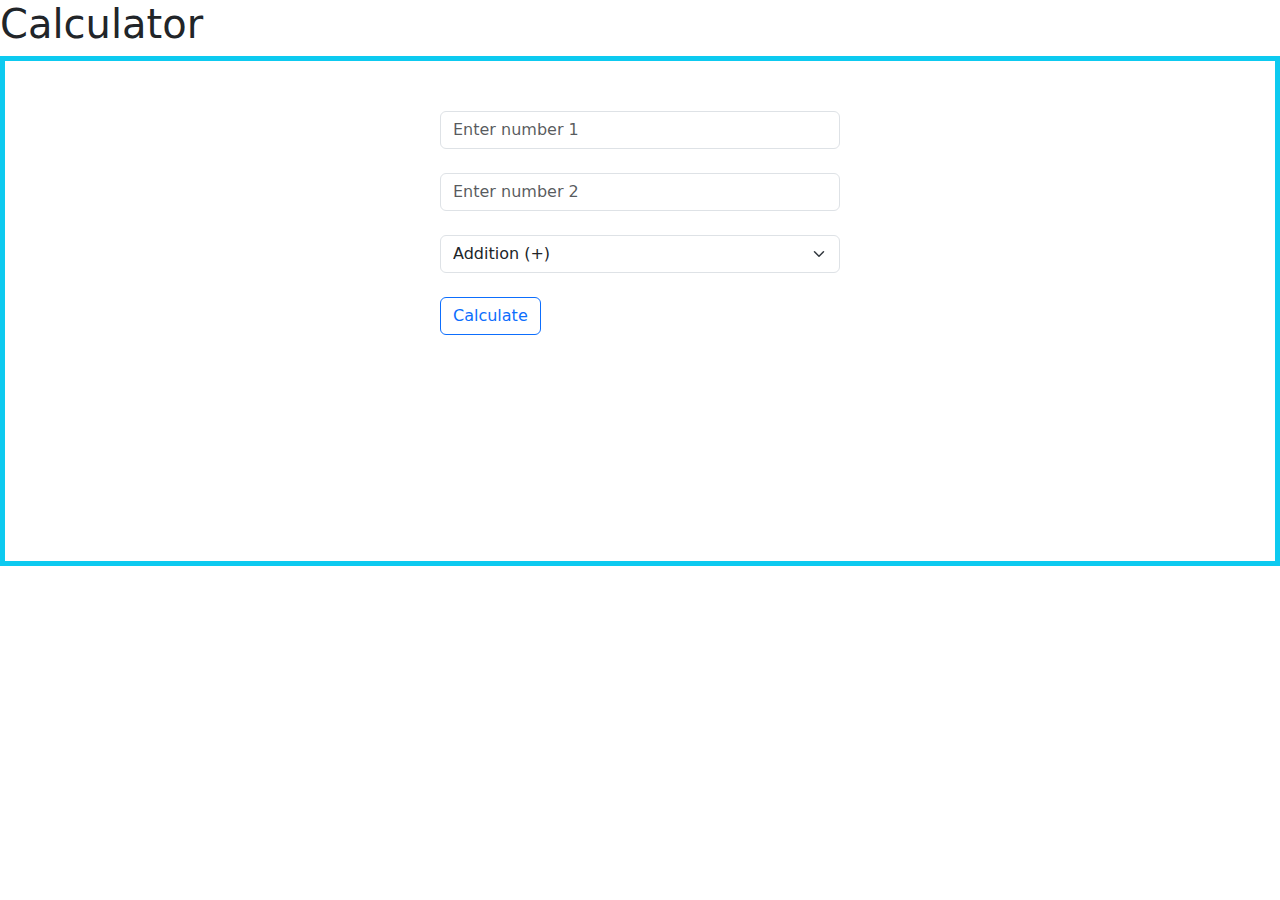
<file: calculator/index.html>
<!DOCTYPE html>
<html lang="en">
<head>
    <meta charset="UTF-8">
    <meta name="viewport" content="width=device-width, initial-scale=1.0">
    <link href="https://cdn.jsdelivr.net/npm/bootstrap@5.3.3/dist/css/bootstrap.min.css" rel="stylesheet" 
    integrity="sha384-QWTKZyjpPEjISv5WaRU9OFeRpok6YctnYmDr5pNlyT2bRjXh0JMhjY6hW+ALEwIH" crossorigin="anonymous">
     <title>Calculator</title>

     <style>
        .cal_b{
            height: 450px;
            width: 400px;
            margin-left: auto;
            margin-right: auto;
            margin-top: 50px;
        }
     </style>
</head>
<body>
    <main class="main">
        <h1>Calculator</h1>
        <div class="calculator border border-5 border border-info">
           
            <div class="cal_b  " >
                <!-- Input fields for entering numbers -->
                <input class="form-control" id="num1" placeholder="Enter number 1"> <br>
                
                <input class="form-control" id="num2" placeholder="Enter number 2"> <br>
                
                <!-- Dropdown menu for selecting arithmetic operations -->
                <select class="form-select" id="operation">
                    <option value="add">Addition (+)</option>
                    <option value="subtract">Subtraction (-)</option>
                    <option value="multiply">Multiplication (*)</option>
                    <option value="divide">Division (/)</option>
                </select> <br>
                
                <!-- Calculate button -->
                <button onclick="calculate()" class="btn btn-outline-primary">Calculate</button> 
                
                <!-- Section to display the result -->
                <div id="result"></div>
            </div>
        </div>
    </main>
    <script>
        // Get references to HTML elements
const num1Input = document.getElementById('num1');
const num2Input = document.getElementById('num2');
const operationSelect = document.getElementById('operation');
const resultDisplay = document.getElementById('result');
// Function to perform the calculation
function calculate() {
    const num1 = parseFloat(num1Input.value);
    const num2 = parseFloat(num2Input.value);
    const operation = operationSelect.value;
    if (isNaN(num1) || isNaN(num2)) {
        resultDisplay.textContent = 'Please enter valid numbers.';
        return;
    }
    let result;
    switch (operation) {
        case 'add':
            result = num1 + num2;
            break;
        case 'subtract':
            result = num1 - num2;
            break;
        case 'multiply':
            result = num1 * num2;
            break;
        case 'divide':
            if (num2 === 0) {
                resultDisplay.textContent = 'Cannot divide by zero.';
                return;
            }
            result = num1 / num2;
            break;
        default:
            resultDisplay.textContent = 'Invalid operation selected.';
            return;
    }
    resultDisplay.textContent = `Result: ${result}`;
}
    </script> 
</body>
</html>
</file>
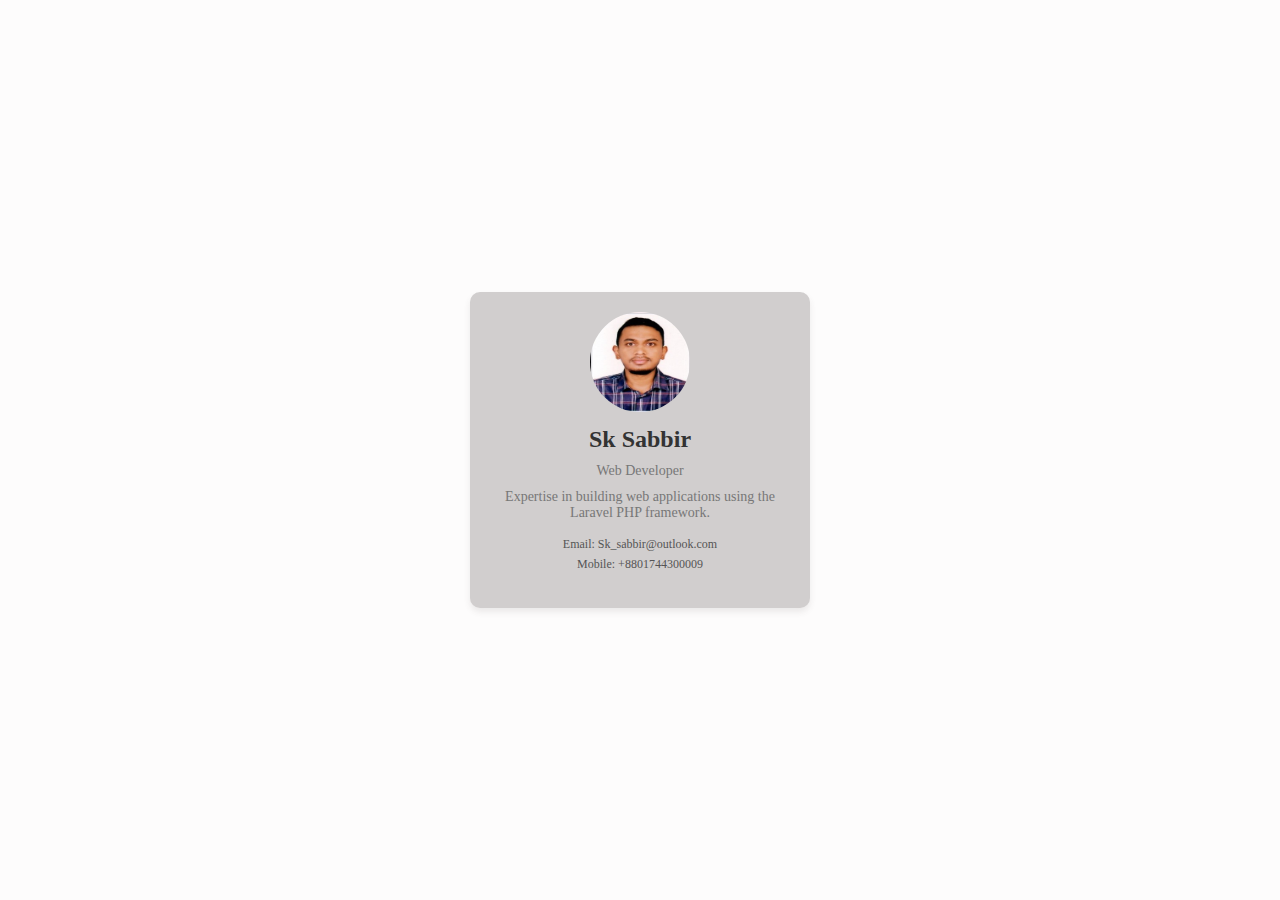
<file: profile_card/index.html>
<!DOCTYPE html>
<html lang="en">
<head>
    <meta charset="UTF-8">
    <meta name="viewport" content="width=device-width, initial-scale=1.0">
    <title>My Profile Card</title>
    <link rel="stylesheet" href="styles.css">
</head>
<body>
    <div class="profile-card">
        <img src="profile-picture.jpg" alt="Profile Picture">
        <h1>Sk Sabbir</h1>
        <p>Web Developer</p>
        <p>Expertise in building web applications using the Laravel PHP framework.</p>
        <ul>
            <li>Email: Sk_sabbir@outlook.com</li>
            <li>Mobile: +8801744300009</li>
        </ul>
    </div>
</body>
</html>
</file>
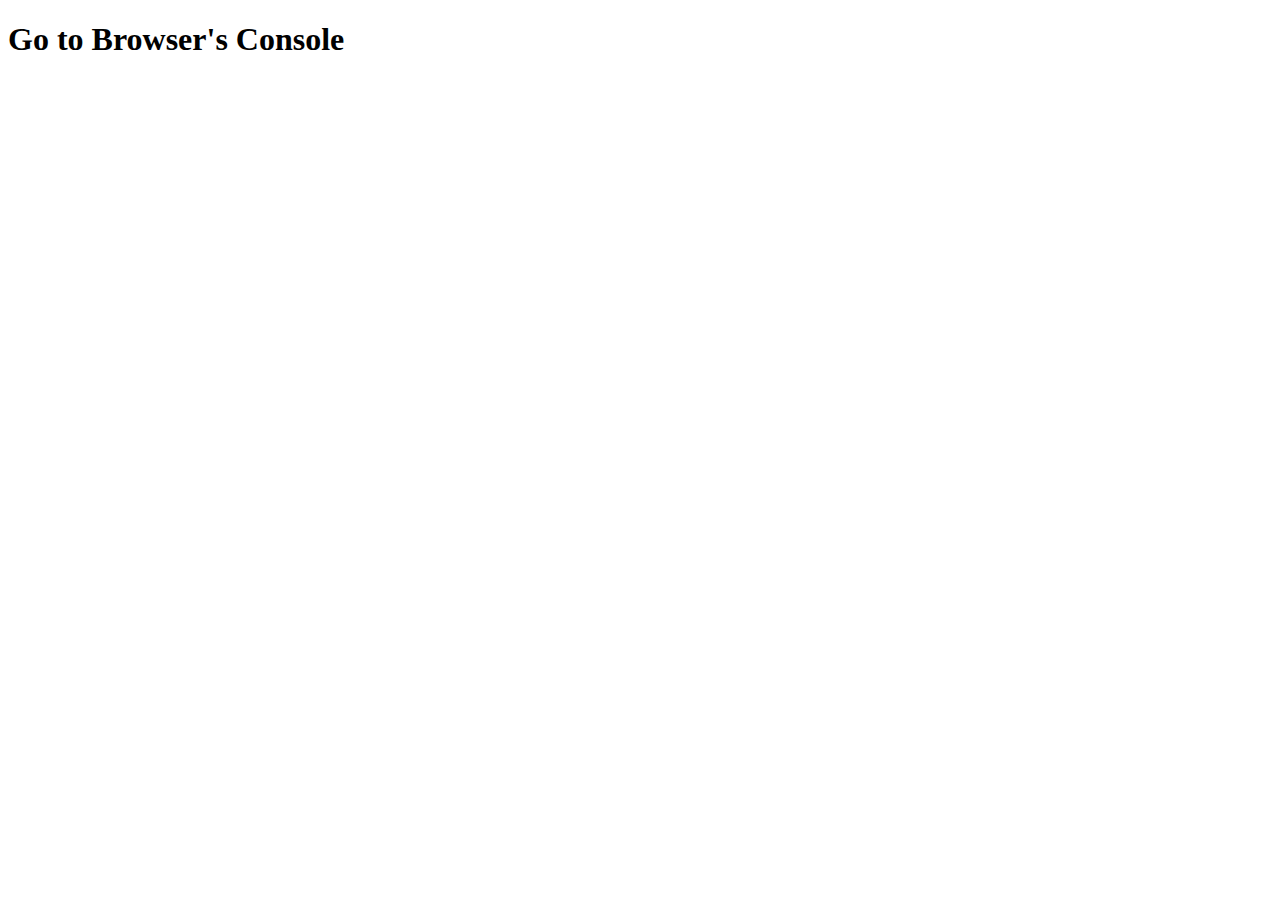
<file: bank_app/bank.html>
<!DOCTYPE html>
<html lang="en">
<head>
    <meta charset="UTF-8">
    <meta name="viewport" content="width=device-width, initial-scale=1.0">
    <title>Bank_App</title>
</head>
<body>
    <h1>Go to Browser's Console</h1>
    <script>
        class BankAccount {
    constructor(accountNumber, ownerName, initialBalance) {
        this.accountNumber = accountNumber;
        this.ownerName = ownerName;
        this.balance = initialBalance;
    }

    
    deposit(amount) {
        if (amount > 0) {
            this.balance += amount;
            console.log(`${this.ownerName} deposited $${amount}. Current balance is: $${this.balance}`);
        } else {
            console.log("Invalid deposit amount.");
        }
    }
    withdraw(amount) {
        if (amount > 0 && amount <= this.balance) {
            this.balance -= amount;
            console.log(`${this.ownerName} withdrew $${amount}. Current balance is: $${this.balance}`);
        } else {
            console.log("Insufficient funds.");
        }
    }
    getBalance() {
        console.log(`${this.ownerName}'s current balance: $${this.balance}`);
    }
    displayAccountInfo() {
        console.log(`Account Number: ${this.accountNumber}`);
        console.log(`Owner Name: ${this.ownerName}`);
        console.log(`Balance: $${this.balance}`);
    }
}
// Create two Bank Account
const account1 = new BankAccount(1001, "Nayan", 700);
const account2 = new BankAccount(1002, "Noor", 1000);
// Display Account Info
console.log("Nayan");
account1.getBalance();
account1.deposit(200);
account1.withdraw(100);

account1.displayAccountInfo();
console.log("-----------------------------------");
console.log("-----------------------------------");
console.log("-----------------------------------");
console.log("Noor");
account2.getBalance();
account2.deposit(500);
account2.withdraw(300);

account2.displayAccountInfo();
    </script>
</body>
</html>
</file>
<file: profile_card/styles.css>
/* styles.css */
/* Center the profile card horizontally and vertically */
body {
    display: flex;
    justify-content: center;
    align-items: center;
    height: 100vh;
    margin: 0;
    background-color: #fdfcfc;
}
/* Profile card styling */
.profile-card {
    width: 300px;
    padding: 20px;
    background-color: #d1cece;
    border-radius: 10px;
    box-shadow: 0 4px 6px rgba(83, 65, 65, 0.1);
    text-align: center;
}
.profile-card img {
    width: 100px;
    height: 100px;
    border-radius: 50%;
    margin-bottom: 10px;
}
.profile-card h1 {
    font-size: 24px;
    color: #333;
    margin: 0;
}
.profile-card p {
    font-size: 14px;
    color: #777;
    margin: 10px 0;
}
.profile-card ul {
    list-style: none;
    padding: 0;
}
.profile-card li {
    font-size: 12px;
    color: #555;
    margin-bottom: 5px;
}
</file>
